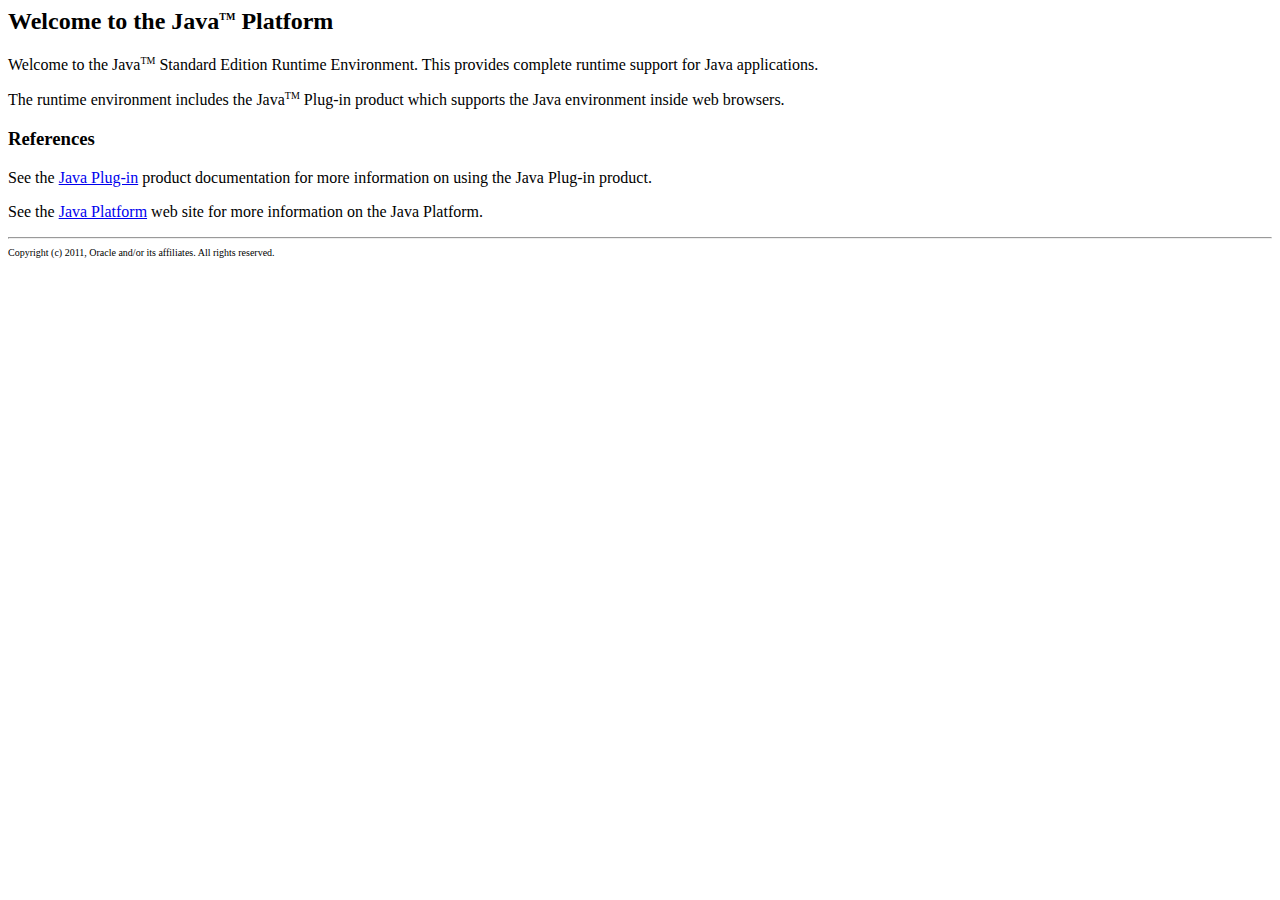
<file: jdk/jre/Welcome.html>
<html>
<head>
<title>
Welcome to the Java(TM) Platform
</title>
</head>
<body>

<h2>Welcome to the Java<SUP><FONT SIZE=-2>TM</FONT></SUP> Platform</h2>
<p> Welcome to the Java<SUP><FONT SIZE=-2>TM</FONT></SUP> Standard Edition Runtime 
  Environment. This provides complete runtime support for Java applications. 
<p> The runtime environment includes the Java<SUP><FONT SIZE=-2>TM</FONT></SUP> 
  Plug-in product which supports the Java environment inside web browsers. 
<h3>References</h3>
<p>
See the <a href=http://java.sun.com/javase/6/docs/technotes/guides/plugin/index.html>Java Plug-in</a> product
documentation for more information on using the Java Plug-in product.
<p> See the <a href=http://java.sun.com/javase>Java Platform</a> web site for 
  more information on the Java Platform. 
<hr>
<font size="-2">
Copyright (c) 2011, Oracle and/or its affiliates. All rights reserved.
</font>
<p>
</body>
</html>
</file>
